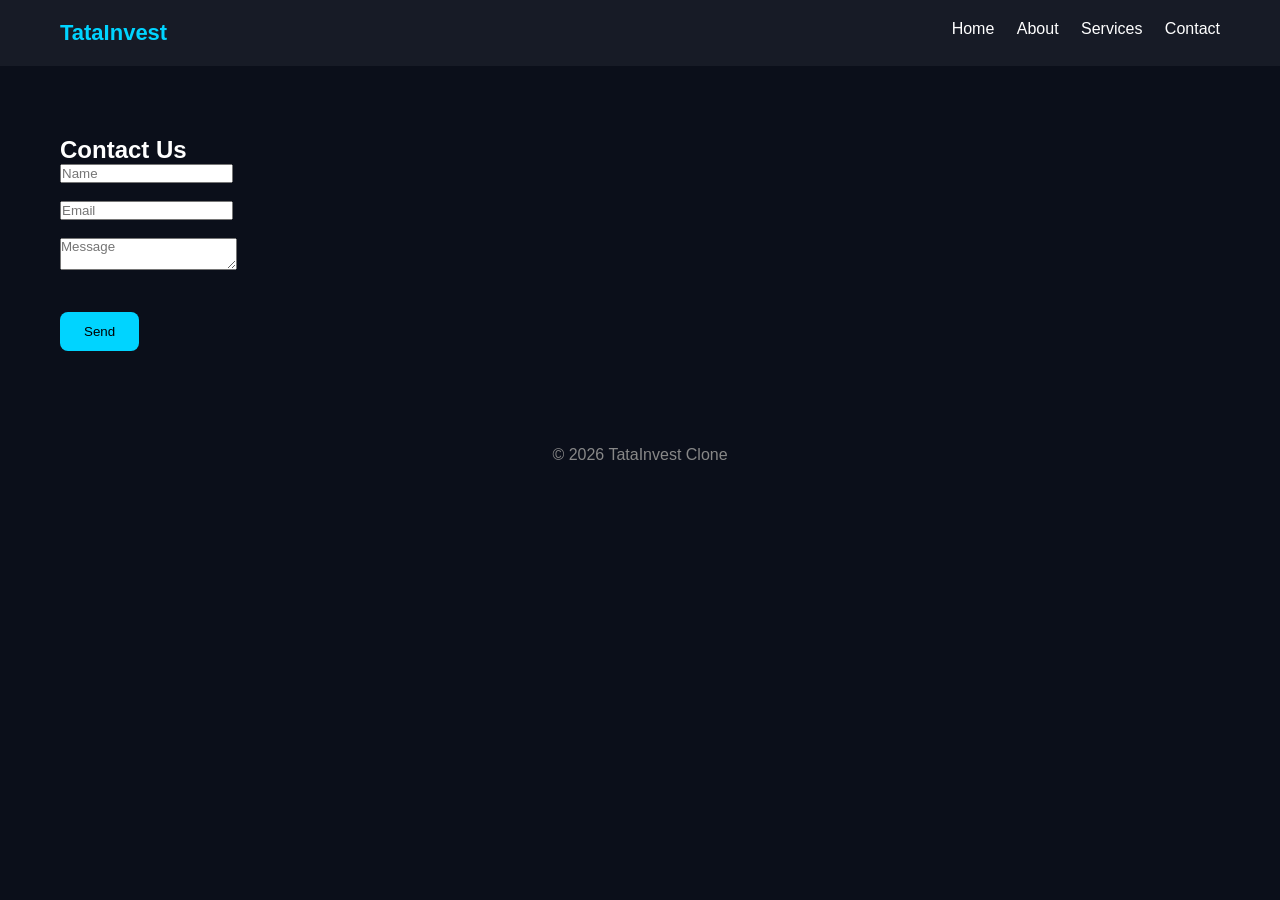
<file: contact.html>
<!DOCTYPE html>
<html>
<head>
  <title>Contact - TataInvest</title>
  <link rel="stylesheet" href="style.css">
</head>
<body>

<header>
  <div class="logo">TataInvest</div>
  <nav>
    <a href="index.html">Home</a>
    <a href="about.html">About</a>
    <a href="services.html">Services</a>
    <a href="contact.html">Contact</a>
  </nav>
</header>

<section class="section">
  <h1>Contact Us</h1>
  <form>
    <input type="text" placeholder="Name" required><br><br>
    <input type="email" placeholder="Email" required><br><br>
    <textarea placeholder="Message"></textarea><br><br>
    <button class="btn">Send</button>
  </form>
</section>

<footer>
  © 2026 TataInvest Clone
</footer>

</body>
</html>
</file>
<file: style.css>
*{
  margin:0;
  padding:0;
  box-sizing:border-box;
  font-family:Segoe UI,sans-serif;
}
body{
  background:#0b0f1a;
  color:#fff;
}
header{
  display:flex;
  justify-content:space-between;
  padding:20px 60px;
  background:rgba(255,255,255,0.05);
  position:sticky;
  top:0;
}
.logo{color:#00d4ff;font-size:22px;font-weight:bold;}
nav a{
  color:#fff;
  margin-left:18px;
  text-decoration:none;
}
nav a:hover{color:#00d4ff;}
.hero{
  height:85vh;
  display:flex;
  flex-direction:column;
  justify-content:center;
  align-items:center;
  text-align:center;
  background:radial-gradient(circle,#14213d,#0b0f1a);
}
.hero h1{font-size:48px;}
.hero p{color:#bbb;max-width:600px;margin-top:10px;}
.btn{
  margin-top:20px;
  padding:12px 24px;
  background:#00d4ff;
  border:none;
  border-radius:8px;
  cursor:pointer;
}
.section{padding:70px 60px;}
.cards{display:flex;gap:20px;flex-wrap:wrap;}
.card{
  flex:1;
  min-width:220px;
  background:rgba(255,255,255,0.05);
  padding:20px;
  border-radius:12px;
}
.card:hover{transform:translateY(-6px);transition:0.3s;}
img{max-width:100%;border-radius:12px;}
footer{text-align:center;padding:25px;color:#888;}
</file>
